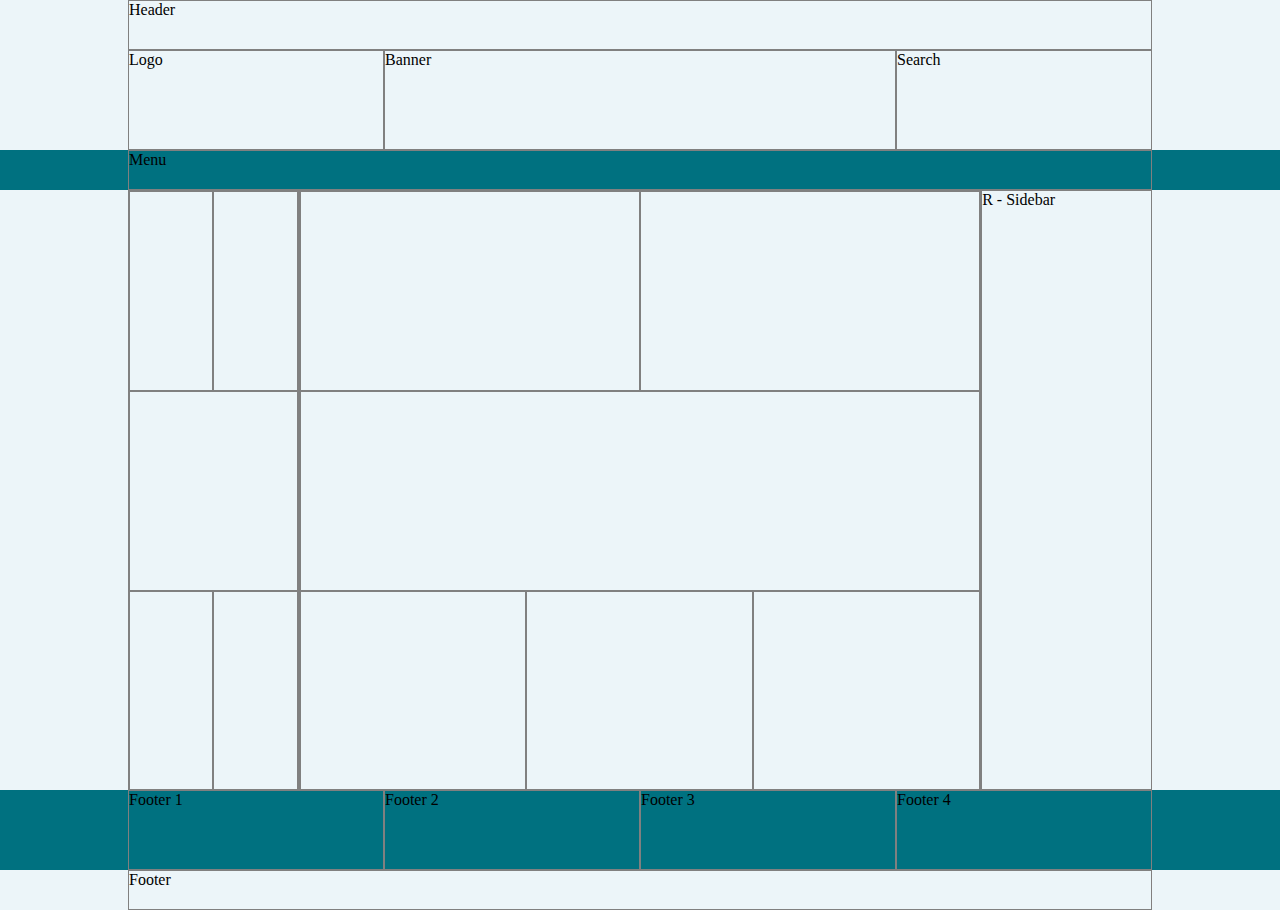
<file: index.html>
<!DOCTYPE html>
<html lang="en">
<head>
    <meta charset="UTF-8"/>
    <title>Title</title>
    <link rel="stylesheet" href="css/style.css"/>
</head>
<body>

<section class="bg-red">
    <div class="container">
        <div class="row">
            <div class="col-12 h-50">Header</div>
        </div>
    </div>
</section>
<section class="bg-red">
    <div class="container postion-relative">
        <div class="row">
            <div class="col-3 col-m6 h-100 test">Logo</div>
            <div class="col-6 col-m12 h-100">Banner</div>
            <div class="col-3 col-m6 search-position-tab h-100">Search</div>
        </div>
    </div>
</section>

<section class="bg-green">
    <div class="container">
        <div class="row">
            <div class="col-12 h-40">Menu</div>
        </div>
    </div>
</section>
<section class="bg-red">
    <div class="container">
        <div class="row">
            <div class="col-2 col-m4 h-600">
                <div class="row">
                    <div class="col-6 h-200"></div>
                    <div class="col-6 h-200"></div>

                    <div class="col-12 h-200"></div>

                    <div class="col-6 h-200"></div>
                    <div class="col-6 h-200"></div>
                </div>

            </div>
            <div class="col-8 col-m8 h-600">
                <div class="row">
                    <div class="col-6 h-200"></div>
                    <div class="col-6 h-200"></div>

                    <div class="col-12 h-200"></div>

                    <div class="col-4 h-200"></div>
                    <div class="col-4 h-200"></div>
                    <div class="col-4 h-200"></div>
                </div>
            </div>
            <div class="col-2 md-none h-600">R - Sidebar</div>
        </div>
    </div>
</section>
<section class="bg-green">
    <div class="container">
        <div class="row">
            <div class="col-3 col-m6 h-80">Footer 1</div>
            <div class="col-3 col-m6 h-80">Footer 2</div>
            <div class="col-3 col-m6 h-80">Footer 3</div>
            <div class="col-3 col-m6 h-80">Footer 4</div>
        </div>
    </div>
</section>
<section class="bg-red">
    <div class="container">
        <div class="row">
            <div class="col-12 h-40">Footer</div>
        </div>
    </div>
</section>

</body>
</html>
</file>
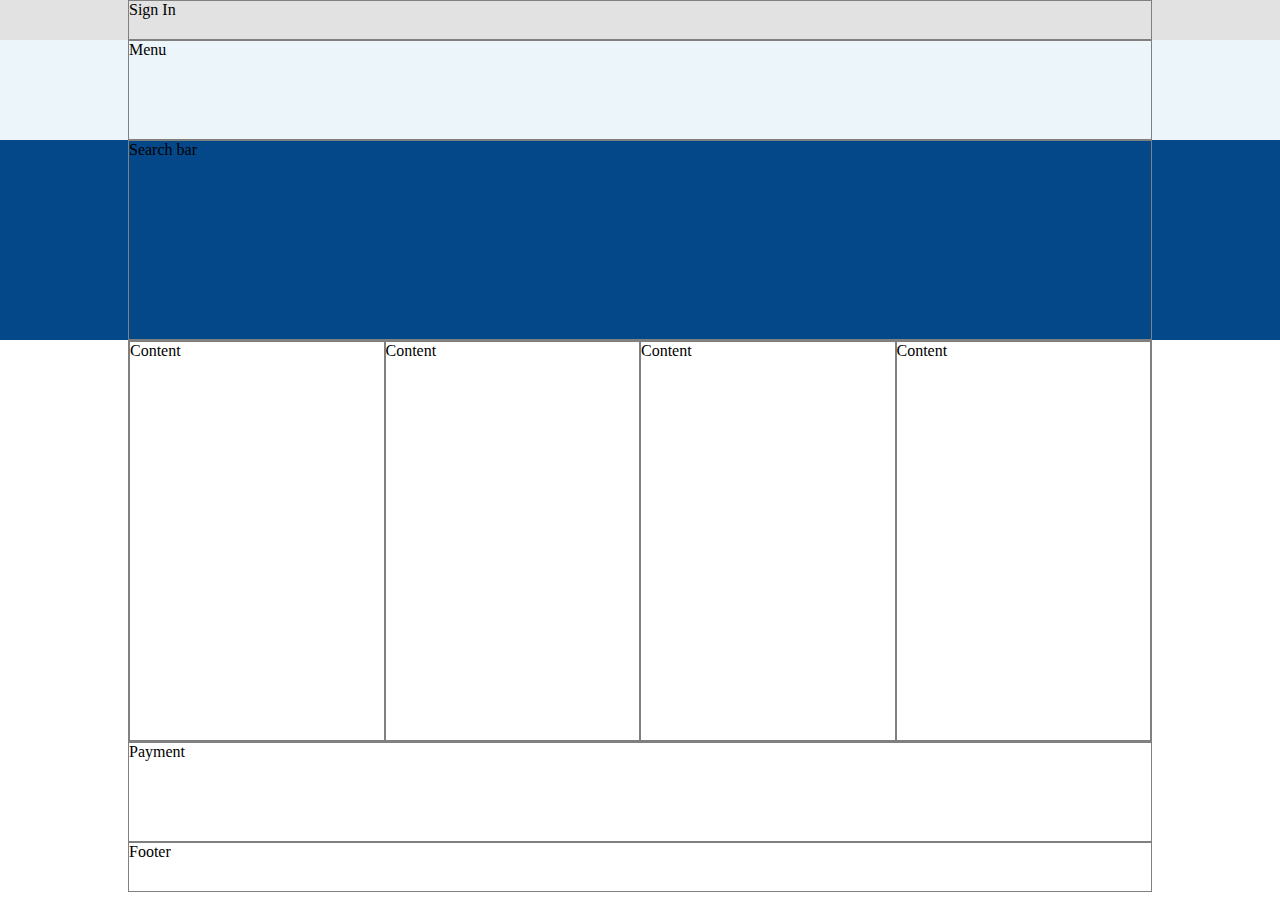
<file: HW/bitm layout/index.html>
<!DOCTYPE html>
<html lang="en">
<head>
    <meta charset="UTF-8">
    <meta name="viewport" content="width=device-width, initial-scale=1.0">
    <title>BITM</title>
    <link rel="stylesheet" href="style.css">
    
</head>
<body>
    <section class="bg-litewhite">
        <div class="container">
            <div class="row">
                <div class="col-12 h-40">Sign In</div>
            </div>
        </div>
    </section>
    <section class="bg-red sticky-position">
        <div class="container">
            <div class="row ">
                <div class="col-12 h-100">Menu</div>
            </div>
        </div>
    </section>
    <section class="bg-liteblue">
        <div class="container">
            <div class="row">
                <div class="col-12 h-200">Search bar</div>
            </div>
        </div>
    </section>
    <section class="bg-litewhit">
        <div class="container">
            <div class="row">
                <div class="col-12">
                    <div class="row">
                        <div class="col-3 col-m6 h-400">Content</div>
                        <div class="col-3 col-m6 h-400">Content</div>
                        <div class="col-3 col-m6 h-400">Content</div>
                        <div class="col-3 col-m6 h-400">Content</div>
    

                    </div>
                
                </div>
                
            </div>
        </div>
    </section>
    <section class="bg-litewhit1">
        <div class="container">
            <div class="row">
                <div class="col-12 col-m12 h-100">Payment</div>

            </div>
        </div>
    </section>
    <section class="bg-litewhit">
        <div class="container">
            <div class="row">
                <div class="col-12 col-m12 h-50">Footer</div>
            </div>
        </div>
    </section>
</body>
</html>
</file>
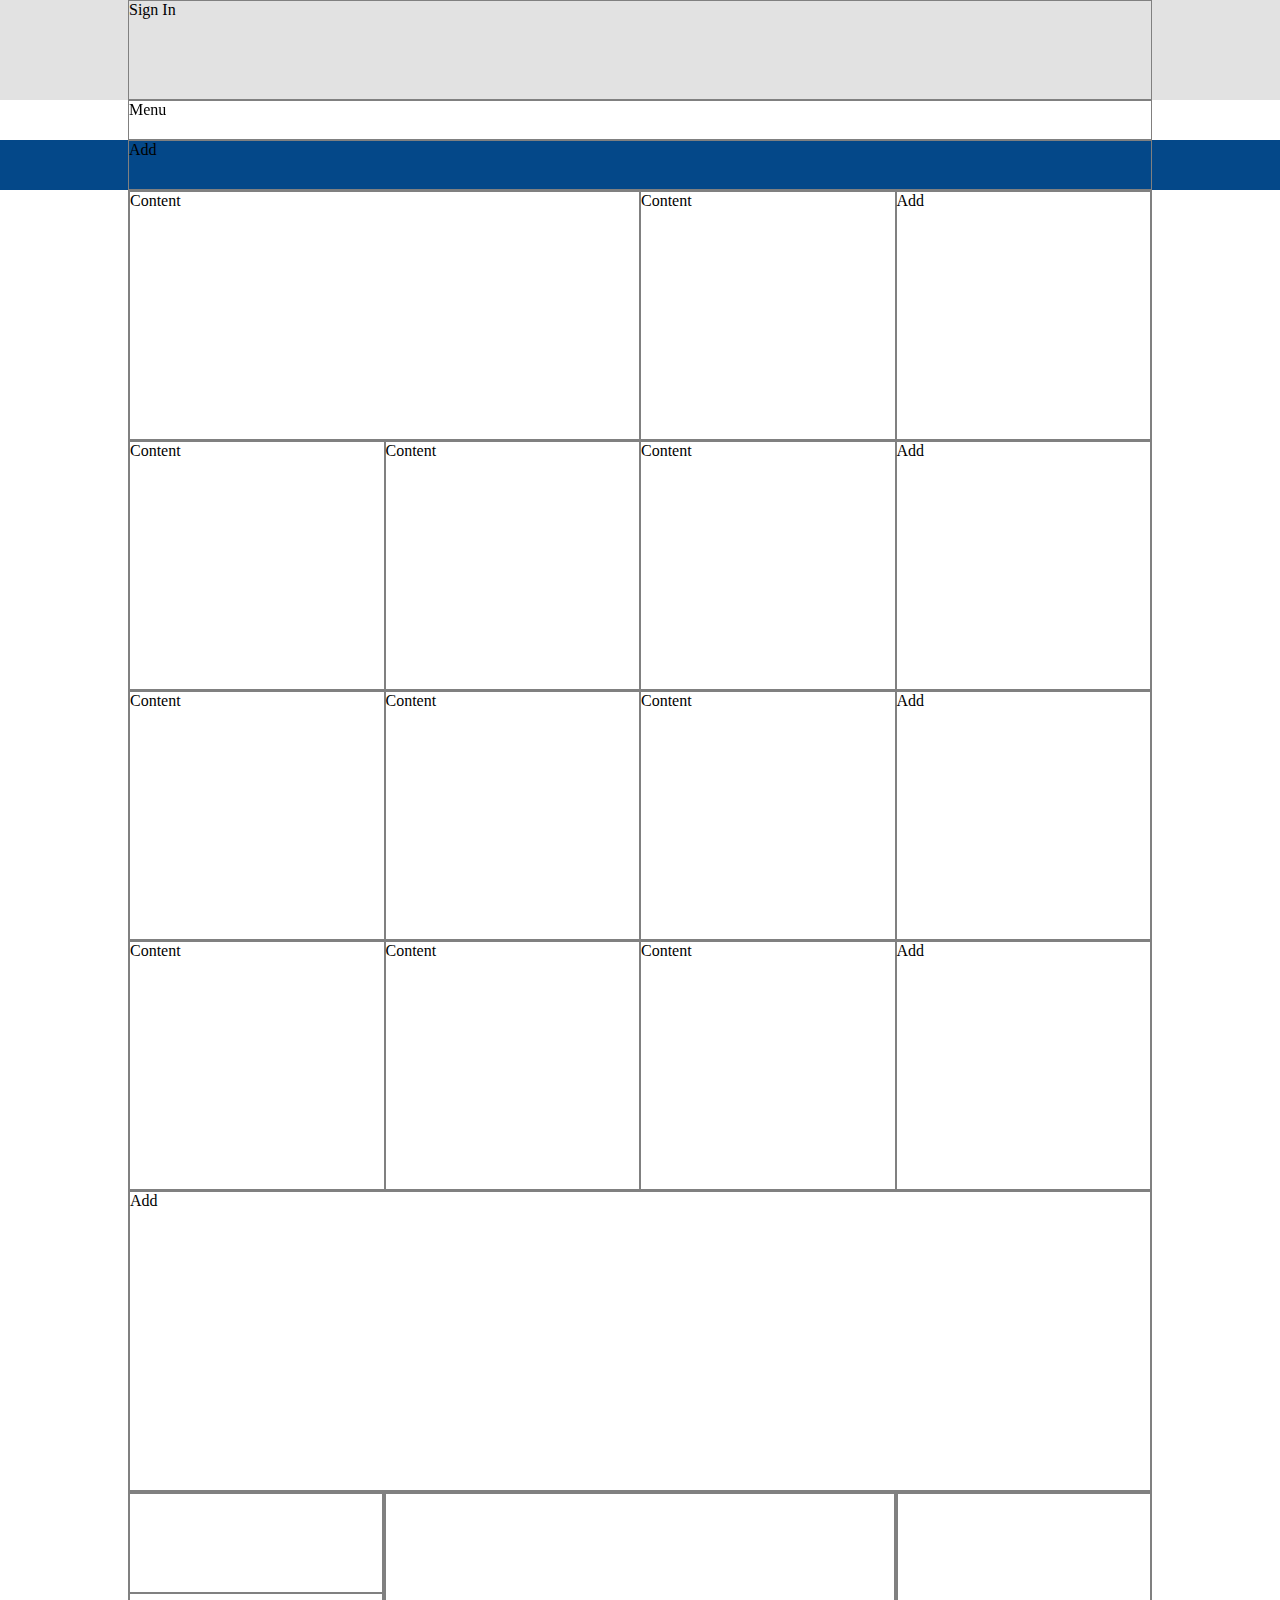
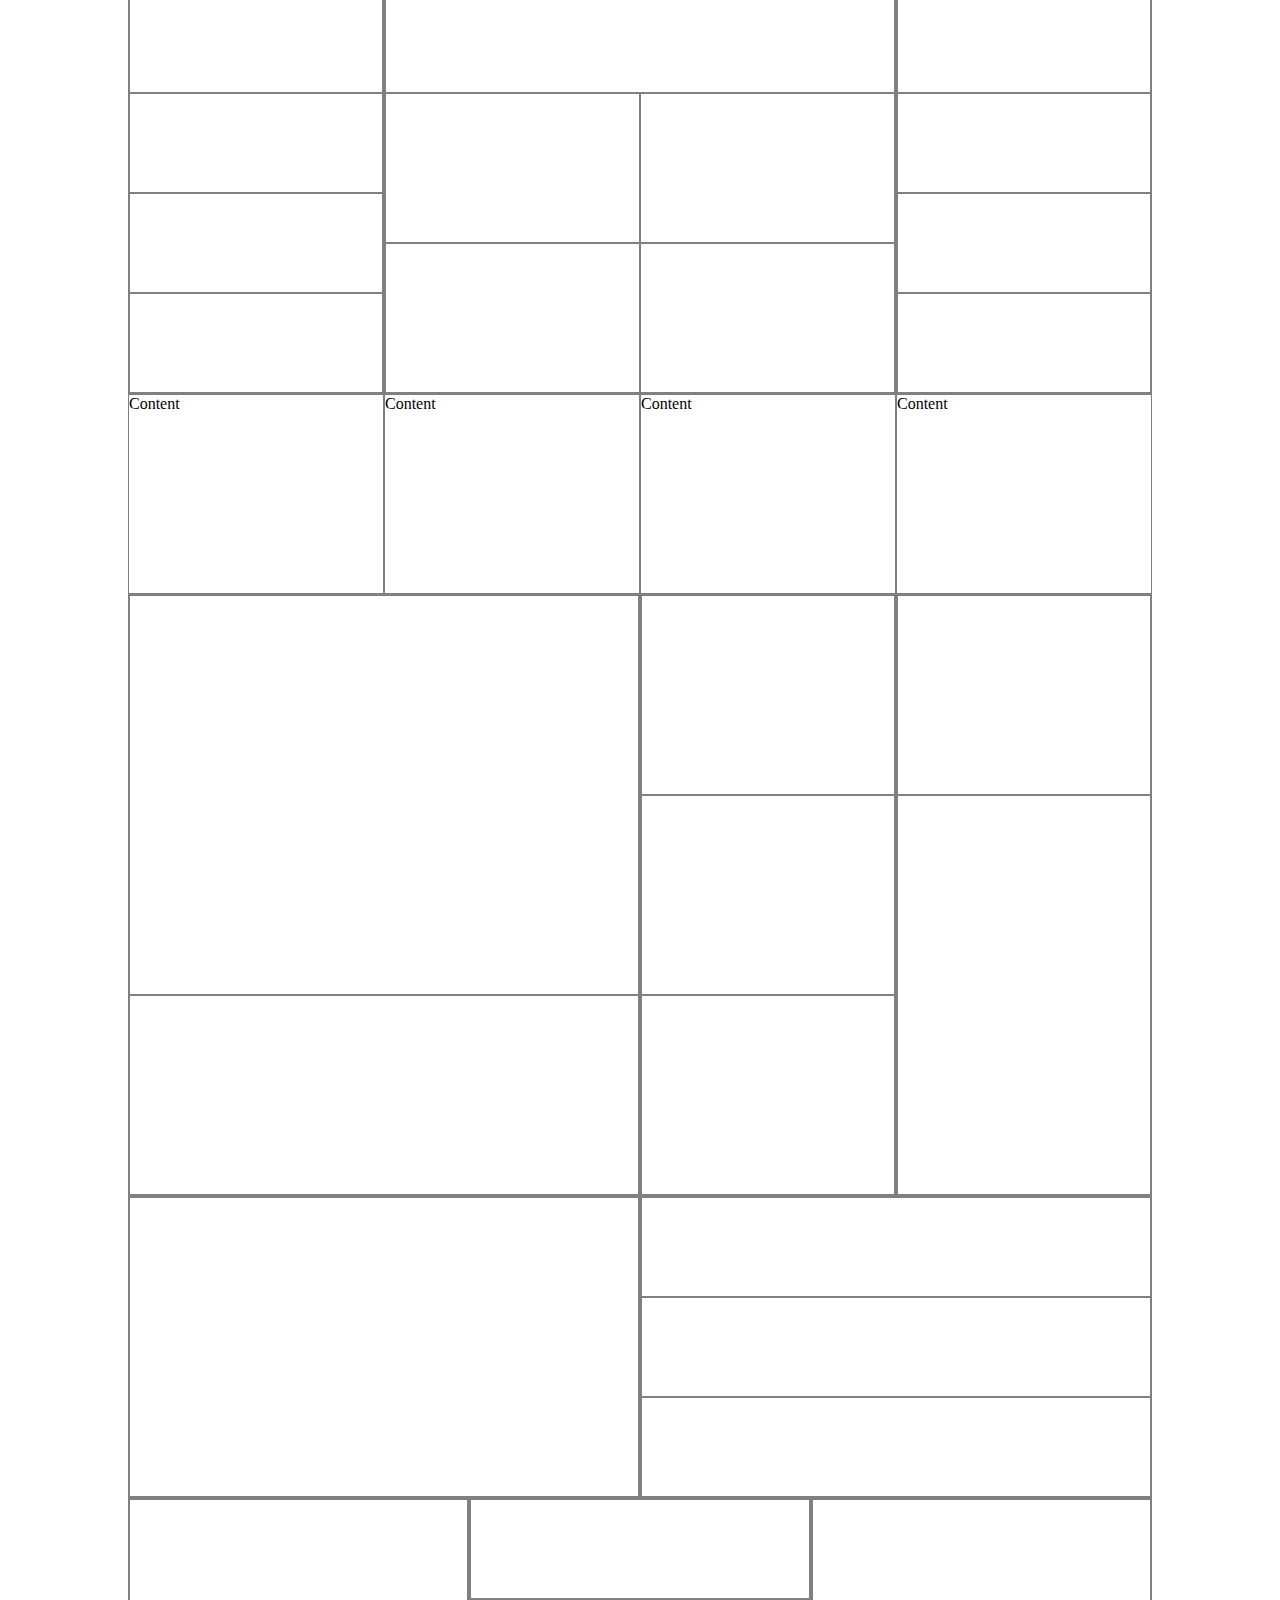
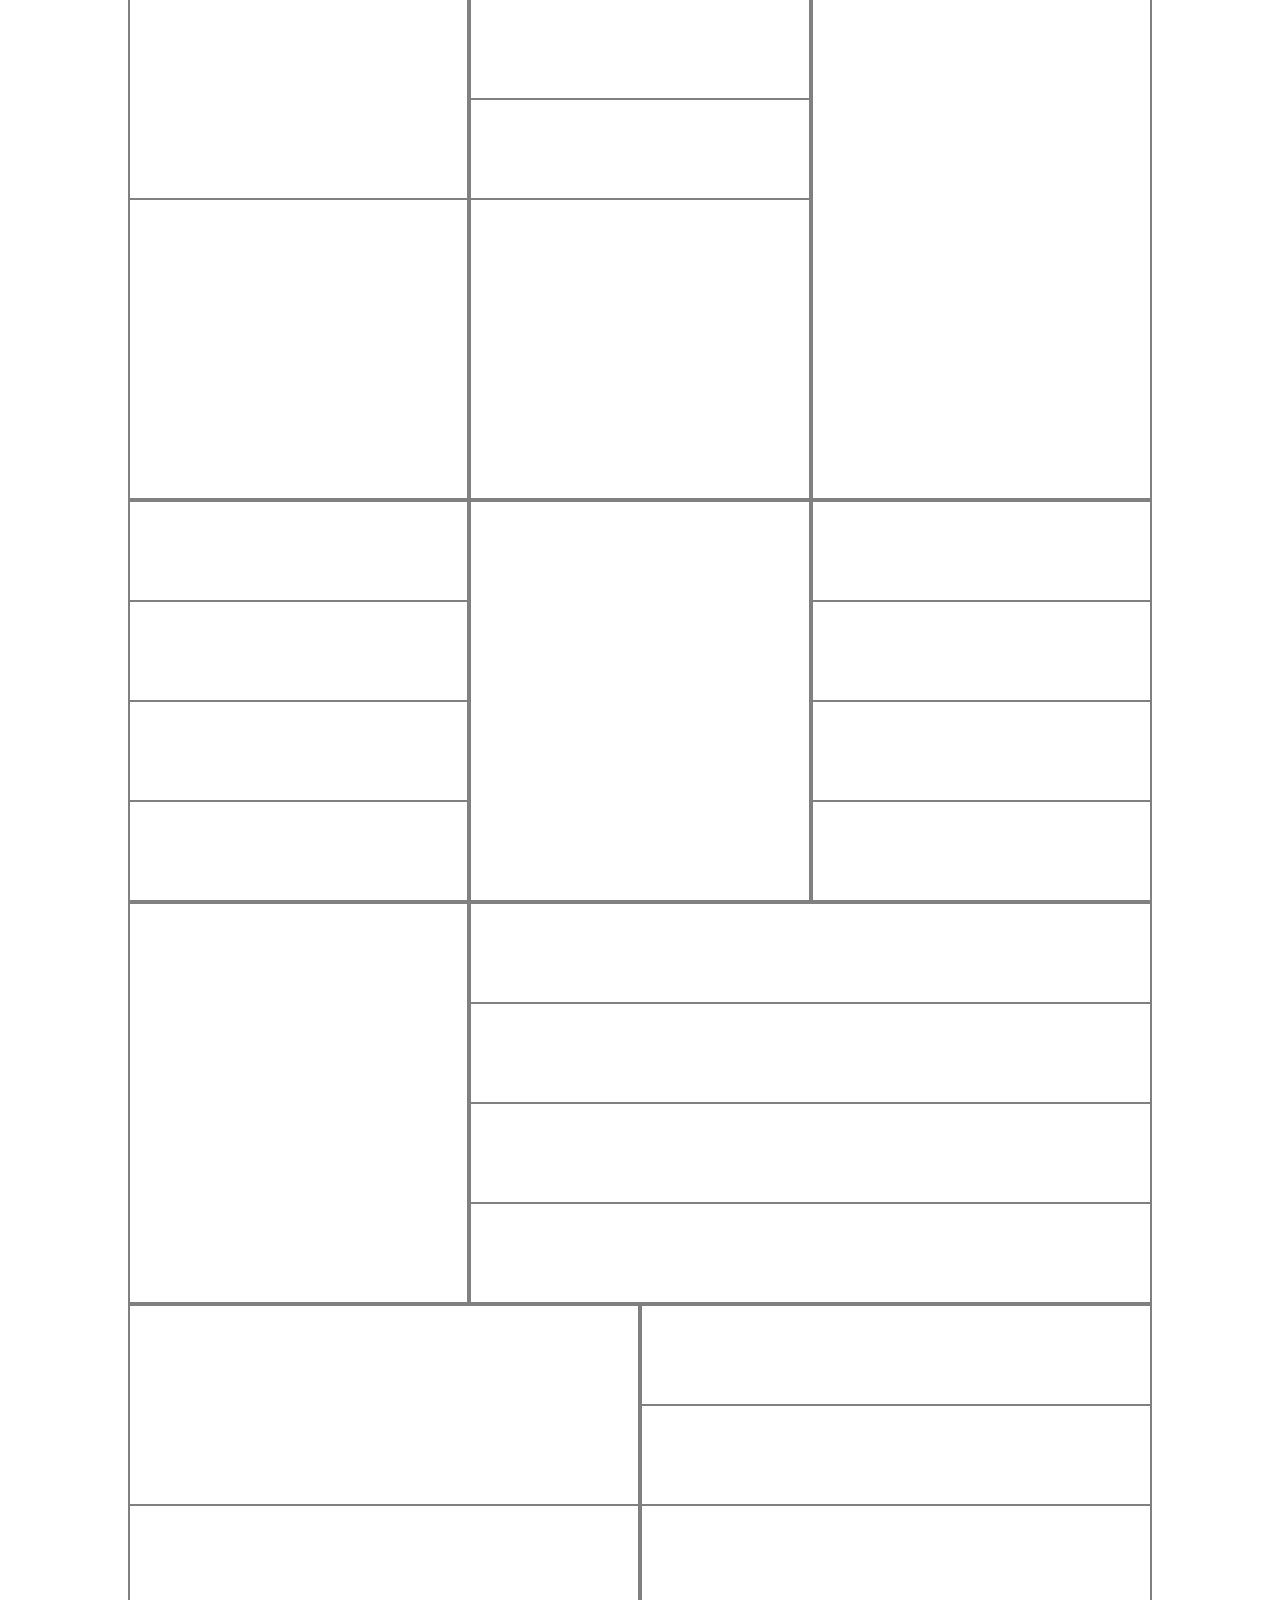
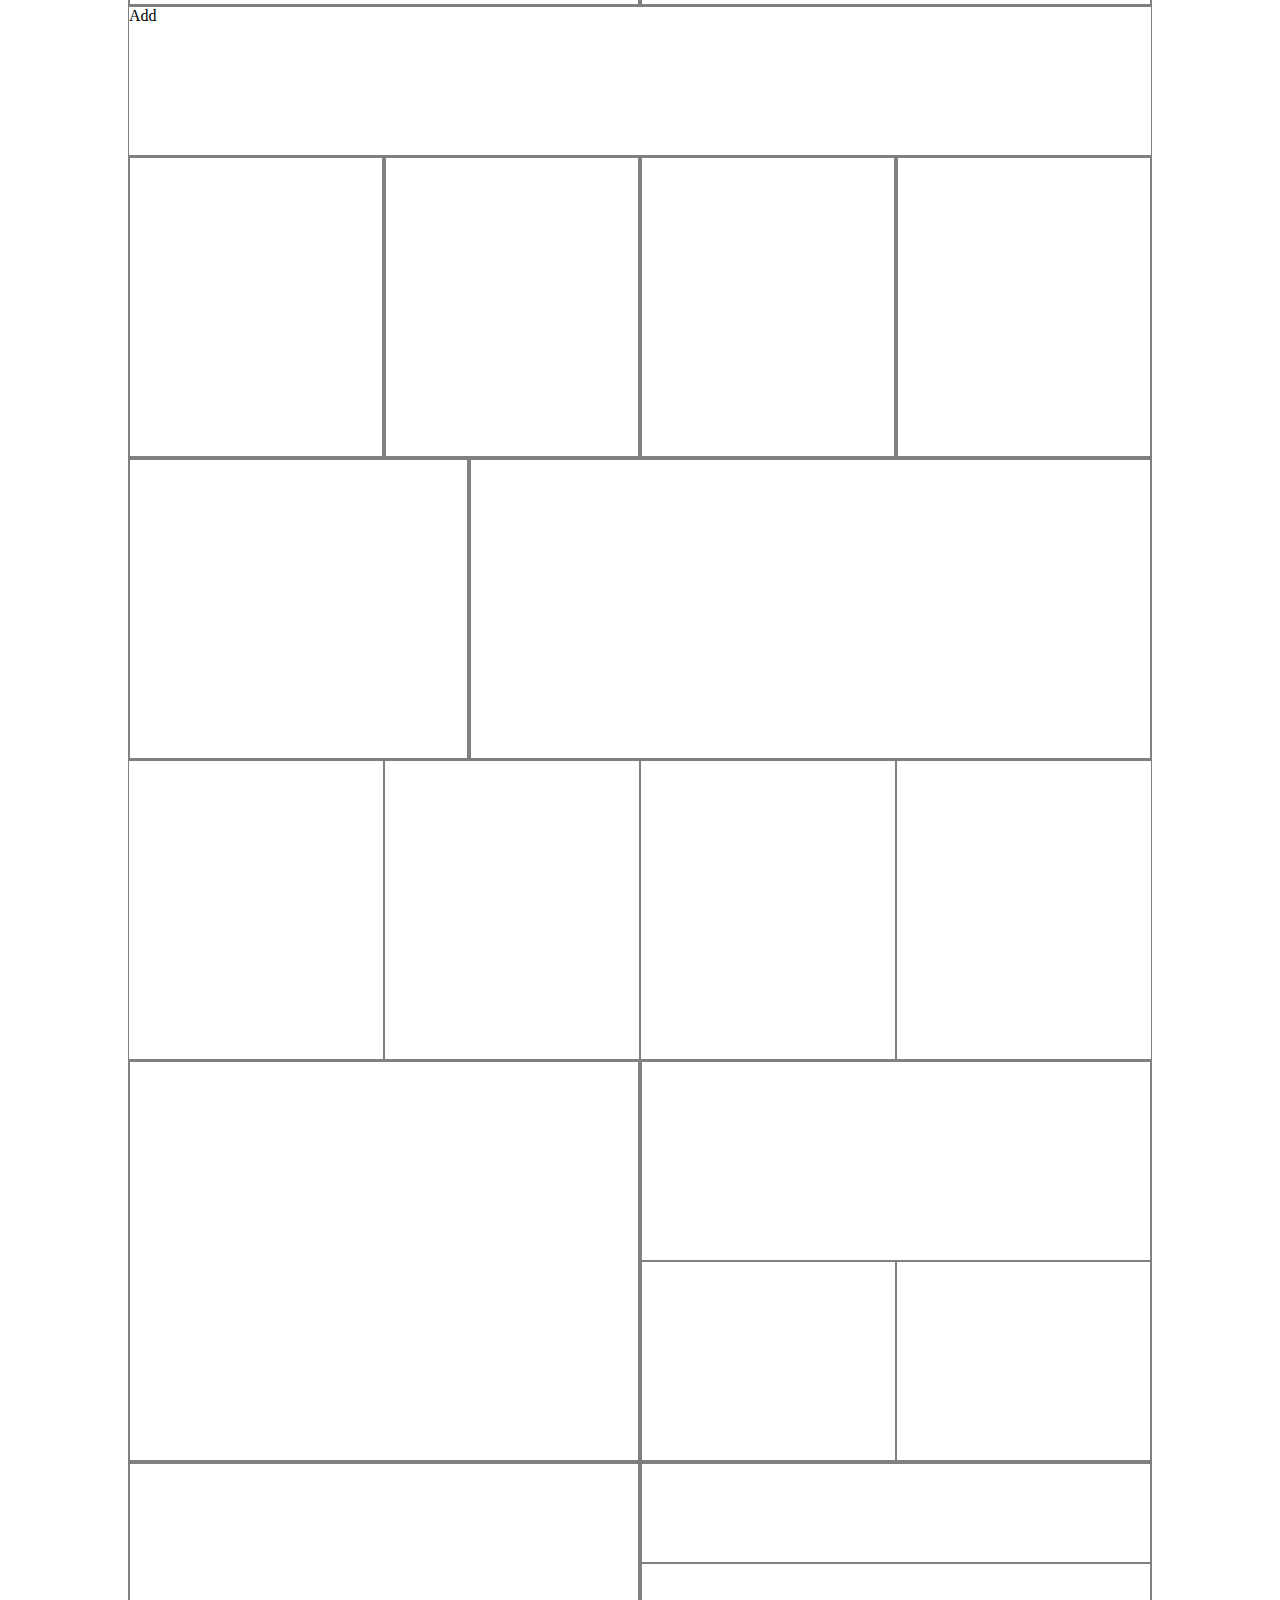
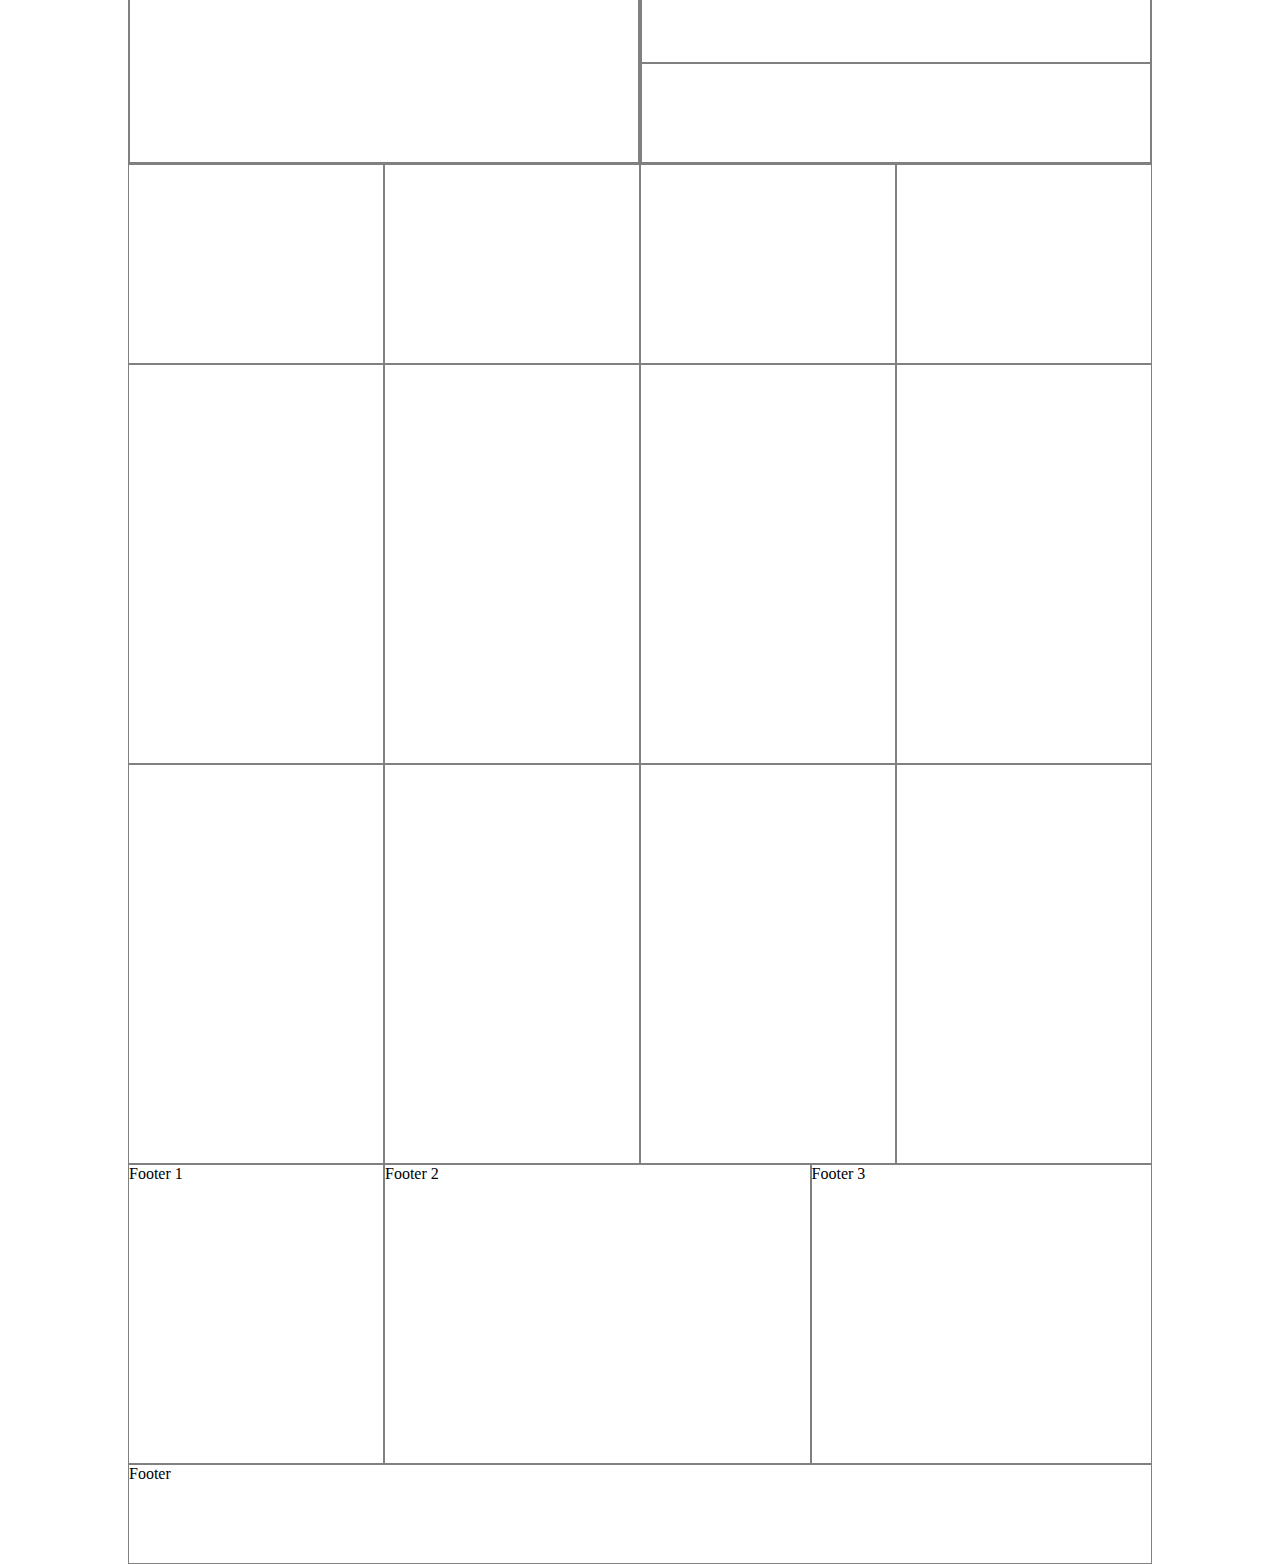
<file: HW/prothom alo/index.html>
<!DOCTYPE html>
<html lang="en">

<head>
    <meta charset="UTF-8">
    <meta name="viewport" content="width=device-width, initial-scale=1.0">
    <title>Document</title>
    <link rel="stylesheet" href="style.css">

</head>

<body>
    <section class="bg-litewhite">
        <div class="container">
            <div class="row">
                <div class="col-12 h-100">Sign In</div>
            </div>
        </div>
    </section>
    <section class="bg-litewhit1 sticky-position">
        <div class="container">
            <div class="row ">
                <div class="col-12 h-40">Menu</div>
            </div>
        </div>
    </section>

    <section class="bg-liteblue">
        <div class="container">
            <div class="row">
                <div class="col-12 h-50">Add</div>
            </div>
        </div>
    </section>
    <section class="bg-litewhit">
        <div class="container">
            <div class="row">
                <div class="col-12 col-m4 h-250">
                    <div class="row">
                        <div class="col-6 h-250">Content</div>
                        <div class="col-3 h-250">Content</div>
                        <div class="col-3 h-250">Add</div>

                    </div>
                </div>
            </div>
        </div>
    </section>
    <section class="bg-litewhit">
        <div class="container">
            <div class="row">
                <div class="col-12 col-m4 h-250">
                    <div class="row">
                        <div class="col-3 h-250">Content</div>
                        <div class="col-3 h-250">Content</div>
                        <div class="col-3 h-250">Content</div>
                        <div class="col-3 h-250">Add</div>

                    </div>
                </div>
            </div>
        </div>
    </section>
    <section class="bg-litewhit">
        <div class="container">
            <div class="row">
                <div class="col-12 col-m4 h-250">
                    <div class="row">
                        <div class="col-3 h-250">Content</div>
                        <div class="col-3 h-250">Content</div>
                        <div class="col-3 h-250">Content</div>
                        <div class="col-3 h-250">Add</div>

                    </div>
                </div>
            </div>
        </div>
    </section>
    <section class="bg-litewhit">
        <div class="container">
            <div class="row">
                <div class="col-12 col-m4 h-250">
                    <div class="row">
                        <div class="col-3 h-250">Content</div>
                        <div class="col-3 h-250">Content</div>
                        <div class="col-3 h-250">Content</div>
                        <div class="col-3 h-250">Add</div>

                    </div>
                </div>
            </div>
        </div>
    </section>
    <section class="bg-litewhit">
        <div class="container">
            <div class="row">
                <div class="col-12 col-m4">
                    <div class="row">
                        <div class="col-12 h-300">Add</div>

                    </div>
                </div>
            </div>
        </div>
    </section>
    <section class="bg-litewhit">
        <div class="container">
            <div class="row">
                <div class="col-3 col-m4">
                    <div class="row">
                        <div class="col-12 h-100"></div>
                        <div class="col-12 h-100"></div>
                        <div class="col-12 h-100"></div>
                        <div class="col-12 h-100"></div>
                        <div class="col-12 h-100"></div>



                    </div>

                </div>
                <div class="col-6 col-m4">
                    <div class="row">
                        <div class="col-12 h-200"></div>
                        <div class="col-6 h-150"></div>
                        <div class="col-6 h-150"></div>
                        <div class="col-6 h-150"></div>
                        <div class="col-6 h-150"></div>




                    </div>

                </div>
                <div class="col-3 col-m4">
                    <div class="row">
                        <div class="col-12 h-200"></div>
                        <div class="col-12 h-100"></div>
                        <div class="col-12 h-100"></div>
                        <div class="col-12 h-100"></div>



                    </div>

                </div>

            </div>
        </div>
    </section>
    <section class="bg-litewhit1">
        <div class="container">
            <div class="row">
                <div class="col-3 col-m6 h-200">Content</div>
                <div class="col-3 col-m6 h-200">Content</div>
                <div class="col-3 col-m6 h-200">Content</div>
                <div class="col-3 col-m6 h-200">Content</div>

            </div>
        </div>
    </section>





    <section class="bg-litewhit">
        <div class="container">
            <div class="row">
                <div class="col-6 col-m4">
                    <div class="row">
                        <div class="col-12 h-400"></div>
                        <div class="col-12 h-200"></div>
                    </div>
                </div>
                <div class="col-3 col-m4">
                    <div class="row">
                        <div class="col-12 h-200"></div>
                        <div class="col-12 h-200"></div>
                        <div class="col-12 h-200"></div>
                    </div>
                </div>
                <div class="col-3 col-m4">
                    <div class="row">
                        <div class="col-12 h-200"></div>
                        <div class="col-12 h-400"></div>
                    </div>

                </div>


            </div>
        </div>
    </section>
    <section class="bg-litewhit">
        <div class="container">
            <div class="row">
                <div class="col-6 col-m4">
                    <div class="row">
                        <div class="col-12 h-300"></div>
                    </div>
                </div>
                <div class="col-6 col-m4">
                    <div class="row">
                        <div class="col-12 h-100"></div>
                        <div class="col-12 h-100"></div>
                        <div class="col-12 h-100"></div>
                    </div>
                </div>
            </div>
        </div>
    </section>
    <!-- খেলা -->
    <section class="bg-litewhit">
        <div class="container">
            <div class="row">
                <div class="col-4 col-m4">
                    <div class="row">
                        <div class="col-12 h-300"></div>
                        <div class="col-12 h-300"></div>
                    </div>
                </div>
                <div class="col-4 col-m4">
                    <div class="row">
                        <div class="col-12 h-100"></div>
                        <div class="col-12 h-100"></div>
                        <div class="col-12 h-100"></div>
                        <div class="col-12 h-300"></div>
                    </div>
                </div>
                <div class="col-4 col-m4">
                    <div class="row">
                        <div class="col-12 h-600"></div>
                    </div>
                </div>
            </div>
        </div>
    </section>
    <!-- বিনোদন -->
    <section class="bg-litewhit">
        <div class="container">
            <div class="row">
                <div class="col-4 col-m4">
                    <div class="row">
                        <div class="col-12 h-100"></div>
                        <div class="col-12 h-100"></div>
                        <div class="col-12 h-100"></div>
                        <div class="col-12 h-100"></div>
                    </div>
                </div>
                <div class="col-4 col-m4">
                    <div class="row">
                        <div class="col-12 h-400"></div>
                    </div>
                </div>
                <div class="col-4 col-m4">
                    <div class="row">
                        <div class="col-12 h-100"></div>
                        <div class="col-12 h-100"></div>
                        <div class="col-12 h-100"></div>
                        <div class="col-12 h-100"></div>
                    </div>
                </div>
            </div>
        </div>
    </section>
    <!-- মতামত -->
    <section class="bg-litewhit">
        <div class="container">
            <div class="row">
                <div class="col-4 col-m4">
                    <div class="row">
                        <div class="col-12 h-400"></div>

                    </div>
                </div>
                <div class="col-8 col-m4">
                    <div class="row">
                        <div class="col-12 h-100"></div>
                        <div class="col-12 h-100"></div>
                        <div class="col-12 h-100"></div>
                        <div class="col-12 h-100"></div>
                    </div>
                </div>
            </div>
        </div>
    </section>
    <!-- বাণিজ্য -->
    <section class="bg-litewhit">
        <div class="container">
            <div class="row">
                <div class="col-6 col-m4">
                    <div class="row">
                        <div class="col-12 h-200"></div>
                        <div class="col-12 h-100"></div>

                    </div>
                </div>
                <div class="col-6 col-m4">
                    <div class="row">
                        <div class="col-12 h-100"></div>
                        <div class="col-12 h-100"></div>
                        <div class="col-12 h-100"></div>
                    </div>
                </div>
            </div>
        </div>
    </section>
    <!-- add -->
    <section class="bg-litewhit">
        <div class="container">
            <div class="row">
                <div class="col-12 col-m4 h-150">Add</div>
            </div>
        </div>
    </section>
    <!-- ফিচার -->
    <section class="bg-litewhit">
        <div class="container">
            <div class="row">
                <div class="col-3 col-m4">
                    <div class="row">
                        <div class="col-12 h-300"></div>


                    </div>
                </div>
                <div class="col-3 col-m4">
                    <div class="row">
                        <div class="col-12 h-300"></div>

                    </div>
                </div>
                <div class="col-3 col-m4">
                    <div class="row">
                        <div class="col-12 h-300"></div>


                    </div>
                </div>
                <div class="col-3 col-m4">
                    <div class="row">
                        <div class="col-12 h-300"></div>

                    </div>
                </div>
            </div>
        </div>
    </section>
    <!-- ভিডিও -->
    <section class="bg-litewhit">
        <div class="container">
            <div class="row">
                <div class="col-4 col-m4">
                    <div class="row">
                        <div class="col-12 h-300"></div>


                    </div>
                </div>
                <div class="col-8 col-m4">
                    <div class="row">
                        <div class="col-12 h-300"></div>

                    </div>
                </div>
                <div class="col-3 col-m4 h-300"></div>
                <div class="col-3 col-m4 h-300"></div>
                <div class="col-3 col-m4 h-300"></div>
                <div class="col-3 col-m4 h-300"></div>
            </div>
        </div>
    </section>
    <!-- ছবি -->
    <section class="bg-litewhit">
        <div class="container">
            <div class="row">
                <div class="col-6 col-m4">
                    <div class="row">
                        <div class="col-12 h-400"></div>


                    </div>
                </div>
                <div class="col-6 col-m4">
                    <div class="row">
                        <div class="col-12 h-200"></div>
                        <div class="col-6 h-200"></div>
                        <div class="col-6 h-200"></div>

                    </div>
                </div>
                
            </div>
        </div>
    </section>
    <!-- জীবনযাপন -->
    <section class="bg-litewhit">
        <div class="container">
            <div class="row">
                <div class="col-6 col-m4">
                    <div class="row">
                        <div class="col-12 h-300"></div>


                    </div>
                </div>
                <div class="col-6 col-m4">
                    <div class="row">
                        <div class="col-12 h-100"></div>
                        <div class="col-12 h-100"></div>
                        <div class="col-12 h-100"></div>

                    </div>
                </div>
                
            </div>
        </div>
    </section>
    <!-- লাইফস্টাইল -->
    <section class="bg-litewhit">
        <div class="container">
            <div class="row">
                <div class="col-3 col-m4 h-200"></div>
                <div class="col-3 col-m4 h-200"></div>
                <div class="col-3 col-m4 h-200"></div>
                <div class="col-3 col-m4 h-200"></div>

            </div>
        </div>
    </section>
    <!-- শিক্ষা -->
    <section class="bg-litewhit">
        <div class="container">
            <div class="row">
                <div class="col-3 col-m4 h-400"></div>
                <div class="col-3 col-m4 h-400"></div>
                <div class="col-3 col-m4 h-400"></div>
                <div class="col-3 col-m4 h-400"></div>

            </div>
        </div>
    </section>
    <!-- স্বাস্থ্য -->
    <section class="bg-litewhit">
        <div class="container">
            <div class="row">
                <div class="col-3 col-m4 h-400"></div>
                <div class="col-3 col-m4 h-400"></div>
                <div class="col-3 col-m4 h-400"></div>
                <div class="col-3 col-m4 h-400"></div>

            </div>
        </div>
    </section>
    <!-- footer -->
    <section class="bg-litewhit">
        <div class="container">
            <div class="row">
                <div class="col-3 col-m4 h-300">Footer 1</div>
                <div class="col-5 col-m4 h-300">Footer 2</div>
                <div class="col-4 col-m4 h-300">Footer 3</div>
  

            </div>
        </div>
    </section>
    <section class="bg-litewhit">
        <div class="container">
            <div class="row">
                <div class="col-12 h-100">Footer</div>
            </div>
        </div>
    </section>
</body>

</html>
</file>
<file: css/style.css>
*{
    box-sizing: border-box;
    margin: 0px;
    padding: 0px;
}
.col-1{ width: 8.33%; }
.col-2{ width: 16.66%; }
.col-3{ width: 25%; }
.col-4{ width: 33.33%; }
.col-5{ width: 41.66%; }
.col-6{ width: 50%; }
.col-7{ width: 58.33%; }
.col-8{ width: 66.66%; }
.col-9{ width: 75%; }
.col-10{ width: 83.33%; }
.col-11{ width: 91.66%; }
.col-12{ width: 100%; }



[class*='col-']{
    float: left;
    border: 1px solid gray;
}

.row:after{
    content: '';
    clear: both;
    display: block;
}

.container{
    width: 80%;
    height: auto;
    margin: 0 auto;
}

.h-200{ height: 200px;}
.h-50{ height: 50px;}
.h-600{ height: 600px;}
.h-250{ height: 250px;}
.h-40{ height: 40px;}
.h-80{ height: 80px;}
.h-100{ height: 100px;}

.bg-red{ background-color: rgba(213, 232, 241, 0.45);}
.bg-green{ background-color: #007180;}



@media screen and (max-width: 520px)
{
    [class*= 'col-']{
        width: 100%;
    }

}

@media screen and (min-width: 521px) and (max-width: 1000px)
{
    .col-m1{ width: 8.33%; }
    .col-m2{ width: 16.66%; }
    .col-m3{ width: 25%; }
    .col-m4{ width: 33.33%; }
    .col-m5{ width: 41.66%; }
    .col-m6{ width: 50%; }
    .col-m7{ width: 58.33%; }
    .col-m8{ width: 66.66%; }
    .col-m9{ width: 75%; }
    .col-m10{ width: 83.33%; }
    .col-m11{ width: 91.66%; }
    .col-m12{ width: 100%; }

    .md-none{display: none}

    .search-position-tab{
        position: absolute;
        right: 0px;
    }

    .postion-relative{
        position: relative;
    }

}
</file>
<file: HW/bitm layout/style.css>
*{
    box-sizing: border-box;
    margin: 0px;
    padding: 0px;
}
.col-1{ width: 8.33%; }
.col-2{ width: 16.66%; }
.col-3{ width: 25%; }
.col-4{ width: 33.33%; }
.col-5{ width: 41.66%; }
.col-6{ width: 50%; }
.col-7{ width: 58.33%; }
.col-8{ width: 66.66%; }
.col-9{ width: 75%; }
.col-10{ width: 83.33%; }
.col-11{ width: 91.66%; }
.col-12{ width: 100%; }



[class*='col-']{
    float: left;
    border: 1px solid gray;
}

.row:after{
    content: '';
    clear: both;
    display: block;
}

.container{
    width: 80%;
    height: auto;
    margin: 0 auto;
}

.sticky-position{
  position: sticky;
  top: 0;
}

.h-40{ height: 40px;}
.h-50{ height: 50px;}
.h-80{ height: 80px;}
.h-100{ height: 100px;}
.h-200{ height: 200px;}
.h-250{ height: 250px;}
.h-400{ height: 400px;}
.h-600{ height: 600px;}



.bg-red{ background-color: rgba(213, 232, 241, 0.45);}
.bg-green{ background-color: #007180;}
.bg-litewhite{ background-color: #E2E2E2;}
.bg-litewhite1{ background-color: #EFEFEF;}
.bg-litewhite1{ background-color: #EFEFEF;}
.bg-liteblue{ background-color: #044889;}



@media screen and (max-width: 520px)
{
    [class*= 'col-']{
        width: 100%;
    }

}

@media screen and (min-width: 521px) and (max-width: 1000px)
{
    .col-m1{ width: 8.33%; }
    .col-m2{ width: 16.66%; }
    .col-m3{ width: 25%; }
    .col-m4{ width: 33.33%; }
    .col-m5{ width: 41.66%; }
    .col-m6{ width: 50%; }
    .col-m7{ width: 58.33%; }
    .col-m8{ width: 66.66%; }
    .col-m9{ width: 75%; }
    .col-m10{ width: 83.33%; }
    .col-m11{ width: 91.66%; }
    .col-m12{ width: 100%; }

    .md-none{display: none}

    /* .search-position-tab{
        position: absolute;
        right: 0px;
    } */

    .postion-relative{
        position: relative;
    }

}
</file>
<file: HW/prothom alo/style.css>
*{
    box-sizing: border-box;
    margin: 0px;
    padding: 0px;
}
.col-1{ width: 8.33%; }
.col-2{ width: 16.66%; }
.col-3{ width: 25%; }
.col-4{ width: 33.33%; }
.col-5{ width: 41.66%; }
.col-6{ width: 50%; }
.col-7{ width: 58.33%; }
.col-8{ width: 66.66%; }
.col-9{ width: 75%; }
.col-10{ width: 83.33%; }
.col-11{ width: 91.66%; }
.col-12{ width: 100%; }



[class*='col-']{
    float: left;
    border: 1px solid gray;
}

.row:after{
    content: '';
    clear: both;
    display: block;
}

.container{
    width: 80%;
    height: auto;
    margin: 0 auto;
}

.sticky-position{
  position: sticky;
  top: 0;
}

.h-40{ height: 40px;}
.h-50{ height: 50px;}
.h-80{ height: 80px;}
.h-100{ height: 100px;}
.h-150{ height: 150px;}
.h-200{ height: 200px;}
.h-250{ height: 250px;}
.h-300{ height: 300px;}
.h-400{ height: 400px;}
.h-300{ height: 300px;}
.h-600{ height: 600px;}



.bg-red{ background-color: rgba(213, 232, 241, 0.45);}
.bg-green{ background-color: #007180;}
.bg-litewhite{ background-color: #E2E2E2;}
.bg-litewhite1{ background-color: #EFEFEF;}
.bg-litewhite1{ background-color: #EFEFEF;}
.bg-liteblue{ background-color: #044889;}



@media screen and (max-width: 520px)
{
    [class*= 'col-']{
        width: 100%;
    }

}

@media screen and (min-width: 521px) and (max-width: 1000px)
{
    .col-m1{ width: 8.33%; }
    .col-m2{ width: 16.66%; }
    .col-m3{ width: 25%; }
    .col-m4{ width: 33.33%; }
    .col-m5{ width: 41.66%; }
    .col-m6{ width: 50%; }
    .col-m7{ width: 58.33%; }
    .col-m8{ width: 66.66%; }
    .col-m9{ width: 75%; }
    .col-m10{ width: 83.33%; }
    .col-m11{ width: 91.66%; }
    .col-m12{ width: 100%; }

    .md-none{display: none}

    .search-position-tab{
        position: absolute;
        right: 0px;
    }

    .postion-relative{
        position: relative;
    }

}
</file>
